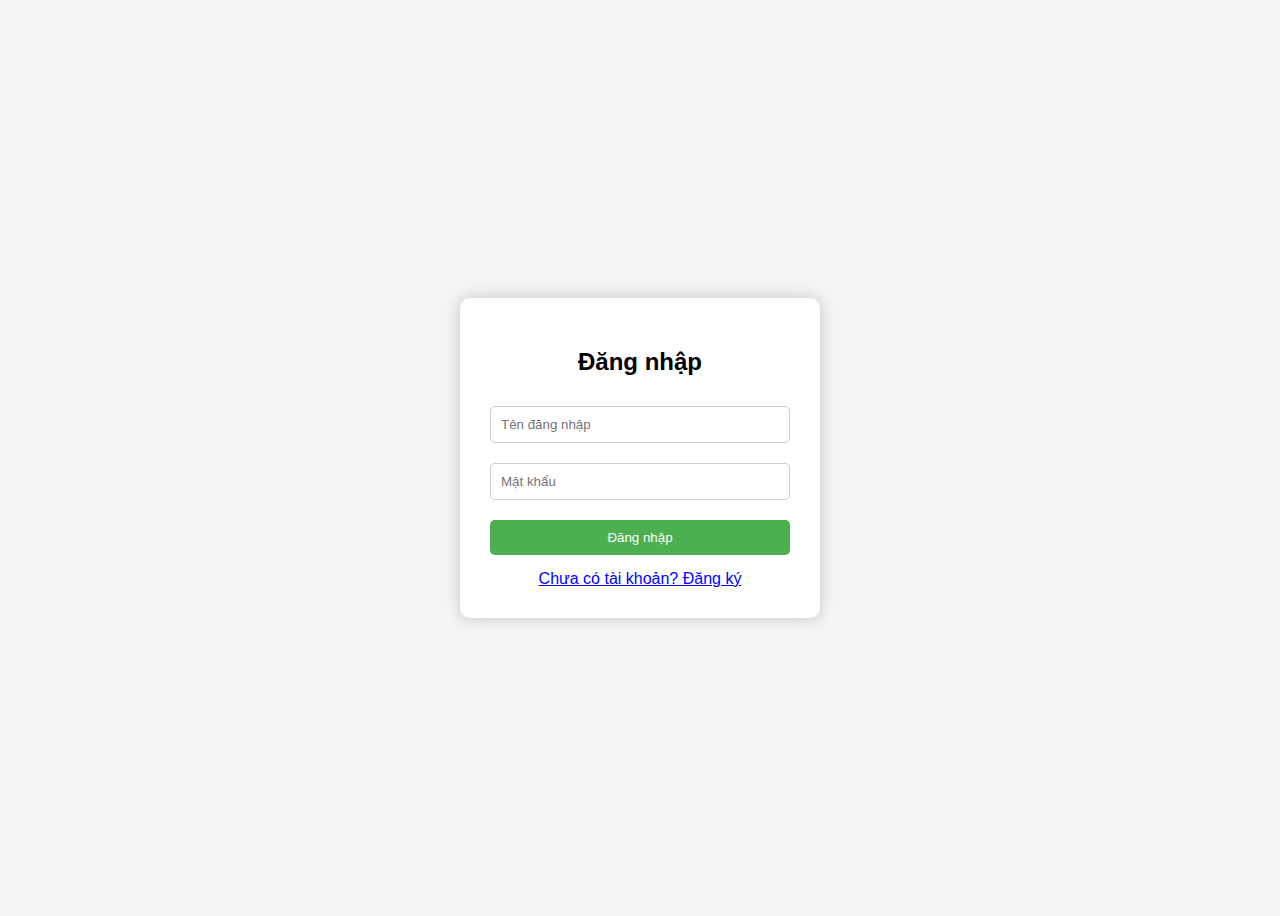
<file: index.html>
<!DOCTYPE html>
<html lang="vi">
<head>
  <meta charset="UTF-8">
  <title>Đăng nhập & Đăng ký</title>
  <style>
    body {
      font-family: Arial, sans-serif;
      background: #f4f4f4;
      display: flex;
      justify-content: center;
      align-items: center;
      height: 100vh;
    }

    .container {
      background: white;
      padding: 30px;
      border-radius: 10px;
      box-shadow: 0 0 15px rgba(0,0,0,0.2);
      width: 300px;
    }

    h2 {
      text-align: center;
    }

    form {
      display: flex;
      flex-direction: column;
    }

    input {
      margin: 10px 0;
      padding: 10px;
      border: 1px solid #ccc;
      border-radius: 5px;
    }

    button {
      padding: 10px;
      background: #4CAF50;
      color: white;
      border: none;
      border-radius: 5px;
      cursor: pointer;
      margin-top: 10px;
    }

    button:hover {
      background: #45a049;
    }

    .toggle-link {
      text-align: center;
      margin-top: 15px;
      cursor: pointer;
      color: blue;
      text-decoration: underline;
    }
  </style>
</head>
<body>

<div class="container">
  <h2 id="form-title">Đăng nhập</h2>
<form id="loginForm" action="login.php" method="POST">
  <input type="text" name="username" placeholder="Tên đăng nhập" required>
  <input type="password" name="password" placeholder="Mật khẩu" required>
  <button type="submit">Đăng nhập</button>
</form>
  <form id="registerForm" style="display:none;">
    <input type="text" placeholder="Tên đăng nhập" required>
    <input type="email" placeholder="Email" required>
    <input type="password" placeholder="Mật khẩu" required>
    <button type="submit">Đăng ký</button>
  </form>

  <div class="toggle-link" onclick="toggleForms()">Chưa có tài khoản? Đăng ký</div>
</div>

<script>
  function toggleForms() {
    const loginForm = document.getElementById("loginForm");
    const registerForm = document.getElementById("registerForm");
    const formTitle = document.getElementById("form-title");
    const toggleLink = document.querySelector(".toggle-link");

    if (loginForm.style.display === "none") {
      loginForm.style.display = "flex";
      registerForm.style.display = "none";
      formTitle.textContent = "Đăng nhập";
      toggleLink.textContent = "Chưa có tài khoản? Đăng ký";
    } else {
      loginForm.style.display = "none";
      registerForm.style.display = "flex";
      formTitle.textContent = "Đăng ký";
      toggleLink.textContent = "Đã có tài khoản? Đăng nhập";
    }
  }
</script>

</body>
</html>
</file>
